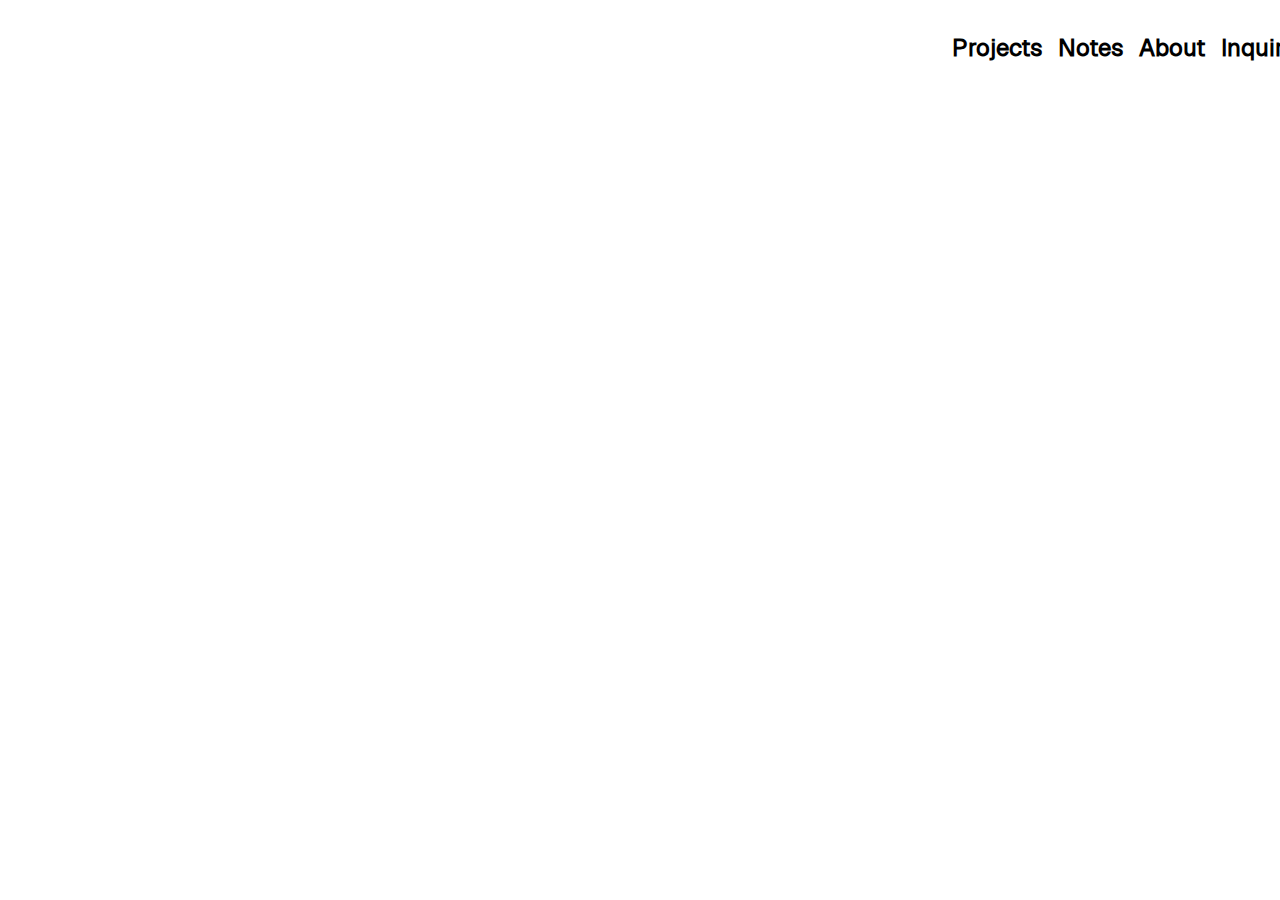
<file: index.html>
<!DOCTYPE html>
<html lang="en">
<head>
    <meta charset="UTF-8">
    <meta name="viewport" content="width=device-width, initial-scale=1.0">
    <title>Home</title>
    <link rel="stylesheet" href="style.css">
</head>
<header>  

</header>
 <body>
<div class = "navContainer">
    <div><h3>Projects</h3></div>
    <div><h3>Notes</h3></div>
    <div><h3>About</h3></div>
    <div><h3>Inquiry</h3></div>
 </body>
</html>
</file>
<file: style.css>
:root {
  --clr-background: rgb(255, 255, 255);
  --clr-fontmain:rgb(0, 0, 0);
  --clr-fontalt: rgb(100, 100, 100);
  --padding-projectpage: 20px;
}

@font-face {
  font-family: "Geist";
  src: url("/assets/fonts/geist/Geist-Regular.woff2") format("woff2");
  font-style: normal; 
  font-weight: 400;
  font-display: swap;
}

* {
  font-family: "Geist", system-ui, -apple-system, Segoe UI, Roboto, Arial, sans-serif;
}

body {
  color: var(--clr-fontmain);
}

h1 {
  color: var(--clr-fontmain);
  margin: 0px;
  text-align: left;
  text-justify: center;
  font-size: 60px;
}

h3 {
  color: var(--clr-fontmain);
  margin: 0px;
  text-align: left;
  text-justify: center;
  font-size: 24px;
}


p {
  font-size: 20px;
}

.pDesc {
  color: var(--clr-fontalt);
  margin: 0px;
  font-size: 16px;
}

.navContainer {
  display: flex;
  justify-content: right;
  width: 100%;
  height: 10dvh;
  margin: 12px;
  padding: var(--padding-projectpage);
}

.navContainer div {
  background-color: transparent;
  margin-left: 8px;
  margin-right: 8px;
}

.containerTitle {
  width: 100%;
  height: 17dvh;
  margin: 0;
  padding: var(--padding-projectpage);
}

.Carousel {
  color: red;
  width: 100%;
  height: 33dvh;
  margin: 0;
  overflow: hidden;
  display: flex;
}

.CarouselImg {
  flex: 0 0 auto;
  height: 100%;
  margin: 0;
  padding: 0;
}

.CarouselImg img {
  display: block;
  height: 100%;
  width: auto;
  object-fit: contain;
}
</file>
